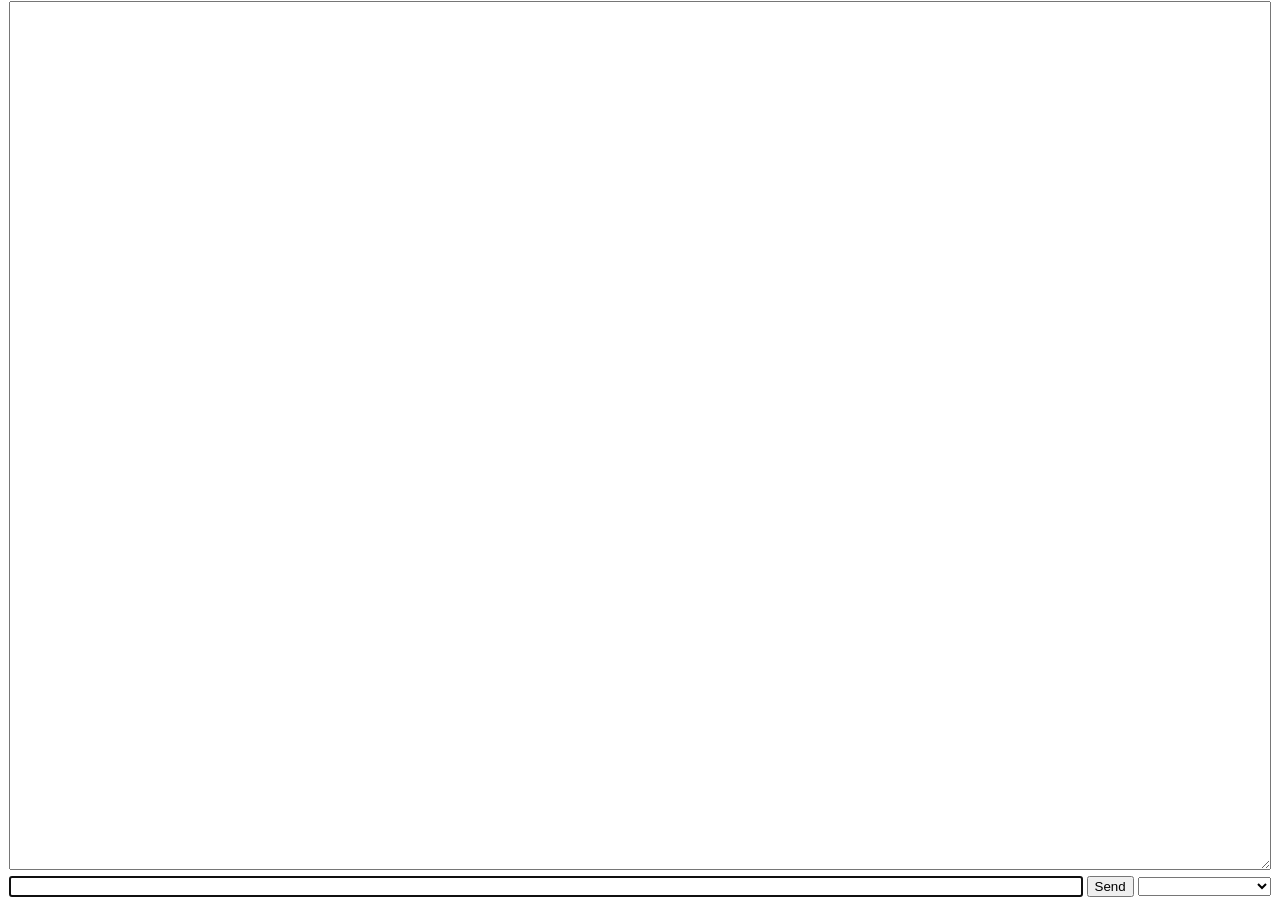
<file: examples/index.html>
<!DOCTYPE html>

<head>
  <meta charset="utf-8" />
  <title>Stockfish.js Tester</title>
  <meta name="viewport" content="width=device-width, height=device-height, initial-scale=1, maximum-scale=1, user-scalable=no" />
  <link rel="icon" href="favicon.svg">
  <style>
    * {
      box-sizing: border-box;
    }

    html,
    body {
      height: 100%;
      margin: 0 3px;
    }

    table {
      height: 100%;
      width: 100%;
    }

    .tr2 {
      height: 20px;
      width: 100%;
    }

    #input {
      width: 100%;
    }

    textarea {
      width: 100%;
      height: 100%;
    }

    #selection {
      width: 10em;
    }

  </style>
</head>
<script>
  /// This can be useful for debugging on a tablet.
  /*
  window.onerror = function (e)
  {
      alert("onerror: " + e)
  }
  console.log = function (a)
  {
      alert("log: "+  a)
  }
  console.warn = function (a)
  {
      alert("warn: " + a)
  }
  console.error = function (a)
  {
      alert("error: " + a)
  }
  console.info = function (a)
  {
      alert("info: " + a)
  }
  //*/

</script>

<body>
  <table>
    <tr>
      <td colspan=3>
        <textarea id=output autocorrect=off autocapitalize=none spellcheck=false></textarea>
      </td>
    </tr>
    <tr>
      <td class=tr2>
        <input id=input type=text autocorrect=off autocapitalize=none spellcheck=false>
      </td>
      <td>
        <input type=button id=send value=Send>
      </td>
      <td>
        <select id=selection title=Examples></select>
      </td>
    </tr>
  </table>
</body>
<script src=loadEngine.js></script>
<script>
  function getParams() {
    var params = {};
    var sep1 = location.search.split(/\&|\?/g);
    var sep2;
    var i;
    var len;

    len = sep1.length;

    if (len > 1) {
      ///NOTE: Skip the first empty element (it's empty because URL's start with a slash).
      for (i = 1; i < len; i += 1) {
        sep2 = sep1[i].split(/=/);
        sep2[0] = decodeURIComponent(sep2[0].replace(/\+/g, " "));
        if (sep2[1]) {
          sep2[1] = decodeURIComponent(sep2[1]).replace(/\+/g, " ");

          /// Convert numbers to Numbers.
          if (+sep2[1] === +sep2[1]) {
            sep2[1] = +sep2[1];
          } else if (sep2[1] === "false") {
            sep2[1] = false;
          } else if (sep2[1] === "true") {
            sep2[1] = true;
          }
        } else {
          sep2[1] = true;
        }
        if (typeof params[sep2[0]] === "undefined") {
          params[sep2[0]] = sep2[1];
        } else {
          if (typeof params[sep2[0]] !== "object") {
            params[sep2[0]] = [params[sep2[0]]];
          }
          params[sep2[0]].push(sep2[1]);
        }
      }
    }

    return params;
  }

  function getConfig(key, defaultVal) {
    var val;
    try {
      val = localStorage.getItem(key);
      if (val !== null && typeof val !== "undefined") {
        return JSON.parse(val);
      }
    } catch (e) {}
    return defaultVal;
  }

  function setConfig(key, value) {
    try {
      return localStorage.setItem(key, JSON.stringify(value));
    } catch (e) {}
  }

  var params = getParams();
  var engineBasename = params.engine && typeof params.engine === "string" ? params.engine.replace(/\.(?:js|wasm)$/, "") : "stockfish";
  var input = document.getElementById("input");
  var output = document.getElementById("output");
  var first = true;
  var lastCmds = getConfig("lastCmds", []);
  var lastCmdsIndex = lastCmds.length;
  var tmpCmd = getConfig("tmpCmd", "");

  var engine = loadEngine("/src/" + engineBasename + ".js#/src/" + engineBasename + ".wasm", function() {
    /// Engine is running.
    console.log("__up__")
  });

  function writeOutput(data) {
    if (first) {
      first = false;
    } else {
      output.value += "\n";
    }
    output.value += data;
    output.scrollTop = output.scrollHeight;
  }

  function removeDupsRev(arr) {
    var unique = {};
    var i;
    var len = arr.length;
    var dups = {};

    for (i = len - 1; i >= 0; --i) {
      if (!unique[arr[i]]) {
        unique[arr[i]] = 1;
      } else {
        dups[arr[i]] = 1;
        arr.splice(i, 1);
        //++i;
      }
    }
    return arr;
  }

  function sendCommand(cmd, skipSave) {
    var match;
    cmd = cmd.trim();
    if (cmd) {
      /// Supports multiple commands separated by semicolons
      if (cmd.indexOf(";") > -1) {
        cmd.split(";").forEach(function(part) {
          sendCommand(part, true);
        });
      } else {
        writeOutput(" > " + cmd);
        /// Supports delayed commands by wrapping in a sleep function, like setTimeout: sleep(CMD, DELAY_MS)
        match = cmd.match(/^sleep\(\s*(.+)\s*,\s*(\d+)\s*\)$/);
        if (match) {
          setTimeout(function() {
            sendCommand(match[1], true);
          }, Number(match[2]));
        } else {
          engine.send(cmd);
        }
      }
      if (!skipSave) {
        lastCmds.push(cmd);
        removeDupsRev(lastCmds);
        if (lastCmds.length > 100) {
          lastCmds = lastCmds.slice(-80);
        }
        setConfig("lastCmds", lastCmds);
        lastCmdsIndex = lastCmds.length;
      }
    }
  }
  engine.stream = writeOutput;

  function setTmpCmd(val) {
    tmpCmd = val;
    setConfig("tmpCmd", val);
  }

  function cursorToEnd(el) {
    setTimeout(function() {
      el.selectionStart = el.selectionEnd = el.value.length;
    }, 1);
  }

  input.onkeydown = function keypress(e) {
    if (e.key === "Enter") {
      sendCommand(input.value);
      input.value = "";
      setTmpCmd("");
    } else if (e.key === "ArrowUp") {
      if (lastCmdsIndex > 0) {
        if (lastCmdsIndex === lastCmds.length) {
          setTmpCmd(input.value);
        }
        --lastCmdsIndex;
        input.value = lastCmds[lastCmdsIndex];
        cursorToEnd(input);
      }
    } else if (e.key === "ArrowDown") {
      if (lastCmdsIndex < lastCmds.length - 1) {
        ++lastCmdsIndex;
        input.value = lastCmds[lastCmdsIndex];
        cursorToEnd(input);
      } else if (lastCmdsIndex === lastCmds.length - 1) {
        ++lastCmdsIndex;
        input.value = tmpCmd;
        cursorToEnd(input);
      }
    } else {
      if (lastCmdsIndex === lastCmds.length) {
        setTmpCmd(input.value);
      }
    }
  };
  document.getElementById("send").onclick = function() {
    sendCommand(input.value);
    input.value = "";
    setTmpCmd("");
    input.focus();
  };

  function setupSamples() {
    var selectBox = document.getElementById("selection");
    [
      "go",
      "stop",
      "uci",
      "isready",
      "ucinewgame",
      "go depth 10",
      "go depth 20",
      "go depth 25",
      //"bench",
      "d",
      "eval",
      "go;sleep(stop,1000)",
      "position startpos",
      "position fen r1k4r/ppp1bq1p/2n1N3/6B1/3p2Q1/8/PPP2PPP/R5K1 w - - 0 1;d",
      "position fen 8/7p/6p1/5p2/Q4P2/2p3P1/3r3P/2K1k3 w - - 2 44 moves a4a7;d",
      "setoption name Threads value 1",
      "setoption name Threads value 4",
      "setoption name MultiPV value 1",
      "setoption name MultiPV value 3",
      "setoption name Clear Hash",
      "setoption name Clear Hash;ucinewgame",
      "go movetime 1000",
      "go wtime 2000 btime 2000",
      "go nodes 30000",
      "go ponder",
      "ponderhit",
    ].forEach(function(cmd) {
      var el = document.createElement("option");
      el.value = el.textContent = cmd;
      selectBox.appendChild(el);
    });
    selectBox.selectedIndex = -1;
    selectBox.oninput = function() {
      if (selectBox.value) {
        sendCommand(selectBox.value);
        selectBox.selectedIndex = -1;
      }
    };
  }
  setupSamples();
  input.value = tmpCmd;
  input.select();

</script>

</html>
</file>
